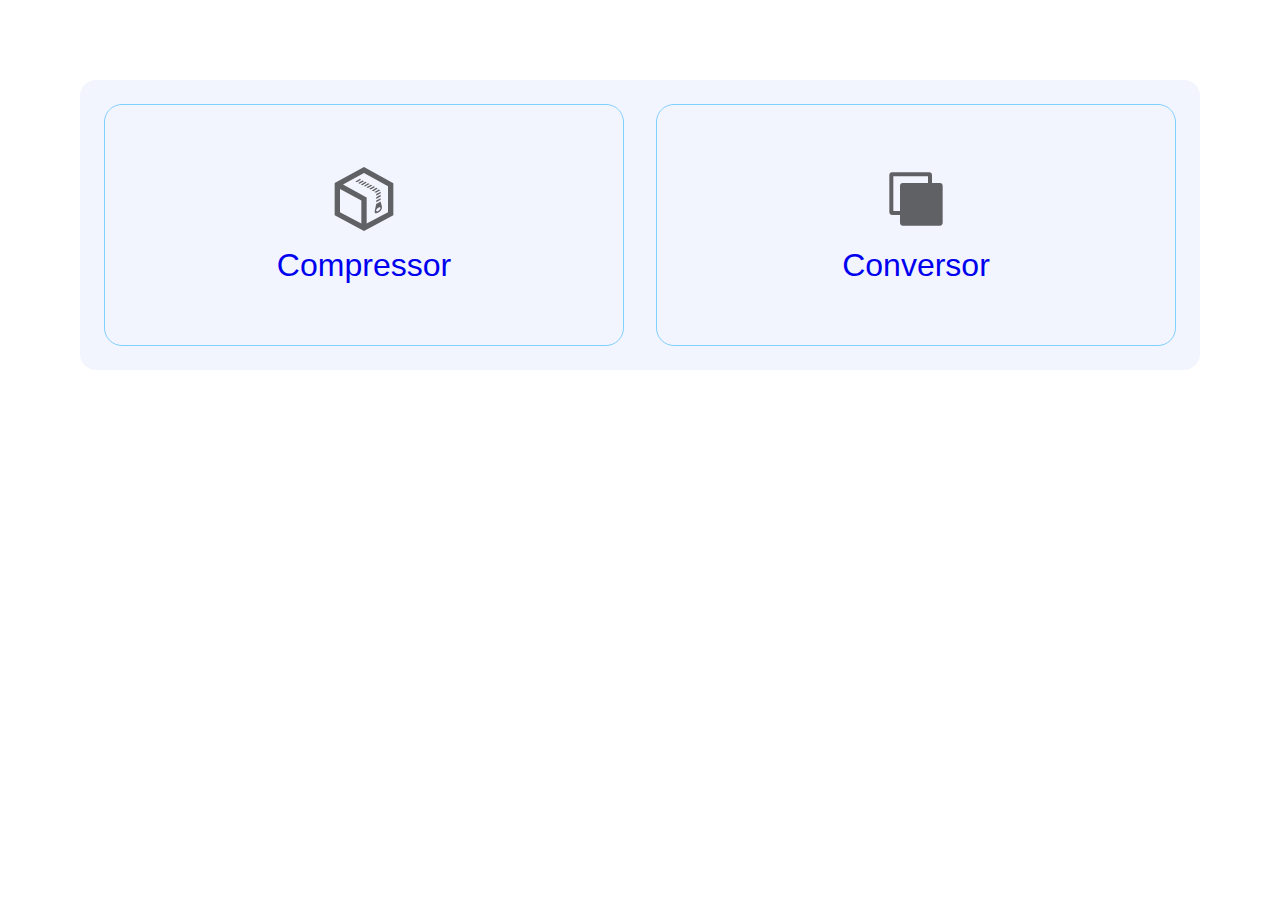
<file: index.html>
<!DOCTYPE html>
<html lang="en">

<head>
  <meta charset="UTF-8">
  <meta http-equiv="X-UA-Compatible" content="IE=edge">
  <meta name="viewport" content="width=a, initial-scale=1.0">
  <title>Document</title>

  <link rel="stylesheet" href="styles.css">
</head>

<body>

  <section class="opt-wrapper">
    <a href="/ImgConverter/Compressor/index.html">
      <img src="compressor.svg" alt="">
      Compressor
    </a>
    <a href="/ImgConverter/Conversor/index.html">
      <img src="conversor.svg" alt="">
      Conversor
    </a>
  </section>
</body>

</html>
</file>
<file: styles.css>
* {
  margin: 0;
  padding: 0;
  box-sizing: border-box;
}

.tratamento-de-imagens {
  font-family: "Inter", "Roboto", "Poppins", sans-serif;
  padding: 2rem;
  display: flex;
  flex-direction: column;
}
.tratamento-de-imagens input:disabled {
  opacity: 0.6;
}
.tratamento-de-imagens input,
.tratamento-de-imagens select,
.tratamento-de-imagens textarea,
.tratamento-de-imagens button {
  font-family: "Inter", "Roboto", "Poppins", sans-serif;
}
.tratamento-de-imagens h1 {
  text-align: center;
  margin-bottom: 2rem;
  font-weight: 600;
}
.tratamento-de-imagens h1 span {
  font-weight: bold;
}
.tratamento-de-imagens header,
.tratamento-de-imagens main,
.tratamento-de-imagens footer {
  margin: 0 auto;
  max-width: 1120px;
  width: 100%;
}
.tratamento-de-imagens header {
  display: flex;
  align-items: center;
  gap: 3rem;
  flex-direction: column;
  margin-bottom: 5rem;
}
.tratamento-de-imagens header h1 {
  font-size: 3.5rem;
  max-width: 800px;
  text-align: center;
}
.tratamento-de-imagens a {
  display: inline-flex;
  align-items: center;
  justify-content: center;
}
.tratamento-de-imagens button,
.tratamento-de-imagens a {
  cursor: pointer;
  text-decoration: none;
  margin-top: 1rem;
  width: 100%;
  height: 3rem;
  background: #5b1ab2;
  border: none;
  color: #fff;
  font-size: 1rem;
}
.tratamento-de-imagens button:disabled,
.tratamento-de-imagens a:disabled {
  opacity: 0.6;
}
.tratamento-de-imagens button:hover:not(:disabled),
.tratamento-de-imagens a:hover:not(:disabled) {
  filter: brightness(0.9);
}

.compressor-de-imagens,
.conversor-de-imagens {
  margin: 3rem 0;
  display: flex;
  gap: 1.5rem;
  flex-wrap: wrap;
}
.compressor-de-imagens h2,
.conversor-de-imagens h2 {
  width: 100%;
  margin-bottom: 1.5rem;
  font-weight: normal;
}
.compressor-de-imagens .resultado-comprimir,
.compressor-de-imagens .resultado-converter,
.conversor-de-imagens .resultado-comprimir,
.conversor-de-imagens .resultado-converter {
  width: 100%;
  height: 100%;
}
.compressor-de-imagens .resultado-comprimir p,
.compressor-de-imagens .resultado-converter p,
.conversor-de-imagens .resultado-comprimir p,
.conversor-de-imagens .resultado-converter p {
  margin-top: 1rem;
  opacity: 0.8;
}
.compressor-de-imagens .resultado-comprimir .image,
.compressor-de-imagens .resultado-converter .image,
.conversor-de-imagens .resultado-comprimir .image,
.conversor-de-imagens .resultado-converter .image {
  padding: 1.5rem;
  background: #edeef0;
}
.compressor-de-imagens .resultado-comprimir .image h3,
.compressor-de-imagens .resultado-converter .image h3,
.conversor-de-imagens .resultado-comprimir .image h3,
.conversor-de-imagens .resultado-converter .image h3 {
  display: flex;
  justify-content: space-between;
}
.compressor-de-imagens .resultado-comprimir .image h3 button,
.compressor-de-imagens .resultado-converter .image h3 button,
.conversor-de-imagens .resultado-comprimir .image h3 button,
.conversor-de-imagens .resultado-converter .image h3 button {
  display: inline-block;
  width: 3rem;
  transform: translateY(-1.5rem);
}
.compressor-de-imagens .resultado-comprimir .image .image-result,
.compressor-de-imagens .resultado-converter .image .image-result,
.conversor-de-imagens .resultado-comprimir .image .image-result,
.conversor-de-imagens .resultado-converter .image .image-result {
  margin-top: 1.5rem;
  min-height: 400px;
  width: 100%;
  display: flex;
  align-items: center;
  gap: 1rem;
  padding: 1rem;
  border: 3px dashed #fff;
  border-radius: 1rem;
}
.compressor-de-imagens .resultado-comprimir .image .image-result .wrapper,
.compressor-de-imagens .resultado-converter .image .image-result .wrapper,
.conversor-de-imagens .resultado-comprimir .image .image-result .wrapper,
.conversor-de-imagens .resultado-converter .image .image-result .wrapper {
  height: 400px;
  width: 100%;
  display: flex;
  flex-direction: column;
  justify-content: space-between;
}
.compressor-de-imagens .resultado-comprimir .image .image-result img,
.compressor-de-imagens .resultado-converter .image .image-result img,
.conversor-de-imagens .resultado-comprimir .image .image-result img,
.conversor-de-imagens .resultado-converter .image .image-result img {
  height: 100%;
  width: 100%;
  max-height: 250px;
  -o-object-fit: contain;
     object-fit: contain;
}
.compressor-de-imagens .resultado-comprimir button,
.compressor-de-imagens .resultado-comprimir a,
.compressor-de-imagens .resultado-converter button,
.compressor-de-imagens .resultado-converter a,
.conversor-de-imagens .resultado-comprimir button,
.conversor-de-imagens .resultado-comprimir a,
.conversor-de-imagens .resultado-converter button,
.conversor-de-imagens .resultado-converter a {
  background: #111;
}

.compressor-de-imagens {
  margin-bottom: 7.5rem;
}

.form {
  width: 100%;
  background: #edeef0;
  padding: 1.5rem;
}
.form input:not([type=radio]),
.form select {
  width: 100%;
  height: 3rem;
  font-size: 1rem;
  border: 1px solid #fff;
  margin-bottom: 1rem;
  padding: 0 1rem;
}
.form input:not([type=radio]):hover:not(:disabled),
.form select:hover:not(:disabled) {
  border-color: #5b1ab2;
}
.form input:not([type=radio])[type=file],
.form select[type=file] {
  display: none;
}
.form label {
  display: inline-flex;
  margin-bottom: 1rem;
}
.form label[for=comprimir],
.form label[for=converter] {
  margin-bottom: 2rem;
  cursor: pointer;
  display: inline-flex;
  align-items: center;
  justify-content: center;
  color: #454545;
  width: 100%;
  height: 200px;
  border: 3px dashed #fff;
  border-radius: 1rem;
  transition: 0.2s;
  padding: 1rem;
}
.form label[for=comprimir] span,
.form label[for=converter] span {
  font-size: 2rem;
  color: #5b1ab2;
  margin-left: 1rem;
  font-weight: normal;
  transform: translateY(-3px);
}
.form label[for=comprimir] img,
.form label[for=converter] img {
  width: 100%;
  height: 100%;
  -o-object-fit: contain;
     object-fit: contain;
}
.form .radio {
  display: flex;
  gap: 1rem;
  margin-bottom: 1.5rem;
}
.form .radio label {
  display: inline-flex;
  align-items: center;
  margin: 0;
  width: 100%;
  height: 3rem;
  background: #fff;
  border-radius: 1rem;
  padding-left: 1rem;
}
.form .radio .input-group {
  background: #fff;
  border-radius: 1rem;
  width: 50%;
  display: flex;
  align-items: center;
  padding-left: 1rem;
}
.form .radio input {
  width: 1rem;
  height: 1rem;
  accent-color: #5b1ab2;
}
.form:hover {
  border-color: #5b1ab2;
}

.opt-wrapper {
  background: #f2f5fe;
  display: flex;
  align-items: center;
  justify-content: center;
  width: 100%;
  max-width: 1120px;
  margin: 5rem auto;
  height: calc(50vh - 10rem);
  gap: 2rem;
  padding: 1.5rem;
  border-radius: 16px;
}
.opt-wrapper a {
  display: flex;
  align-items: center;
  justify-content: center;
  flex-direction: column;
  width: 100%;
  height: 100%;
  border-radius: 18px;
  border: 1px solid #7ed0ff;
  font-size: 2rem;
  text-decoration: none;
  font-family: "Roboto", "Open Sans", sans-serif;
  transition: 0.2s;
  gap: 1rem;
}
.opt-wrapper a img {
  width: 4rem;
  height: 4rem;
  aspect-ratio: 1;
  -o-object-fit: contain;
     object-fit: contain;
  opacity: 0.6;
}
.opt-wrapper a:hover {
  background: #7ed0ff;
}
.opt-wrapper a:hover img {
  opacity: 1;
}/*# sourceMappingURL=styles.css.map */
</file>
